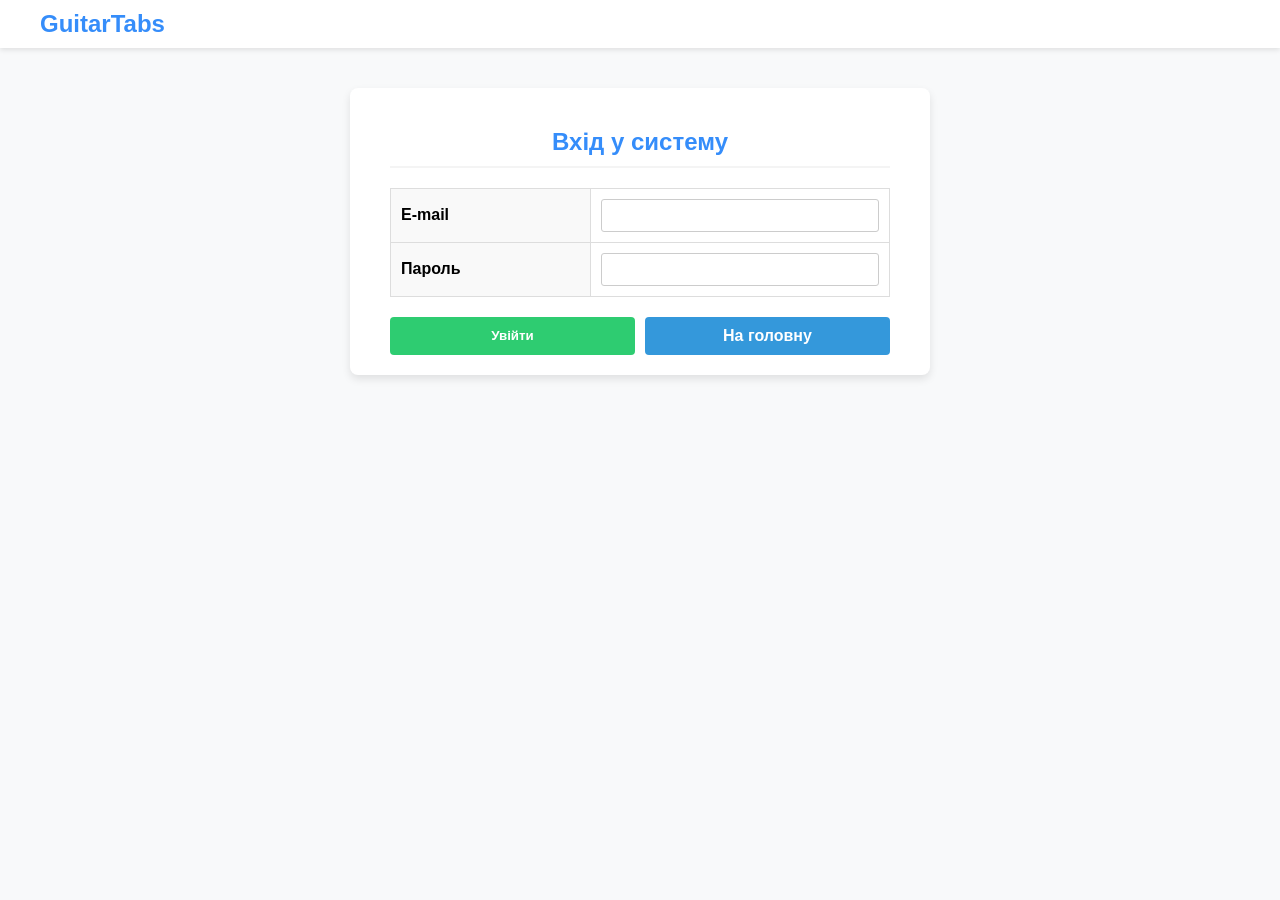
<file: TRVD_2025_202-TK_Shumilov_Lab1/login.html>
<!DOCTYPE html>
<html lang="uk">
<head>
    <meta charset="UTF-8">
    <title>GuitarTabs | Вхід</title>
    <link rel="stylesheet" href="style.css">
    <style>
        .register-container { display: flex; justify-content: center; align-items: center; padding: 40px 20px; }
        .registration-box { background: #fff; padding: 20px 40px; border-radius: 8px; box-shadow: 0 4px 8px rgba(0,0,0,0.1); width: 100%; max-width: 500px; }
        .registration-box h2 { text-align: center; color: #358dfa; border-bottom: 2px solid #f4f4f4; padding-bottom: 10px; }
        .reg-table { width: 100%; border-collapse: collapse; margin-top: 15px; }
        .reg-table td { padding: 10px; border: 1px solid #ddd; }
        .reg-table td:first-child { background: #f9f9f9; font-weight: bold; width: 40%; }
        .reg-table input { width: 100%; padding: 8px; border: 1px solid #ccc; border-radius: 3px; box-sizing: border-box; }
        .form-buttons { display: flex; gap: 10px; margin-top: 20px; }
        .form-buttons a, .form-buttons input { flex: 1; padding: 10px; border: none; border-radius: 4px; font-weight: bold; cursor: pointer; text-decoration: none; text-align: center; color: white; }
        .btn-submit { background-color: #2ecc71; }
        .btn-home { background-color: #3498db; }
    </style>
</head>
<body>
    <header class="header">
        <span class="header-logo">GuitarTabs</span>
    </header>

    <div class="register-container">
        <div class="registration-box">
            <h2>Вхід у систему</h2>
            <form action="index.html">
                <table class="reg-table">
                    <tr>
                        <td>E-mail</td>
                        <td><input type="email" name="email" required></td>
                    </tr>
                    <tr>
                        <td>Пароль</td>
                        <td><input type="password" name="password" required></td>
                    </tr>
                </table>
                <div class="form-buttons">
                    <input type="submit" value="Увійти" class="btn-submit">
                    <a href="index.html" class="btn-home">На головну</a>
                </div>
            </form>
        </div>
    </div>
</body>
</html>
</file>
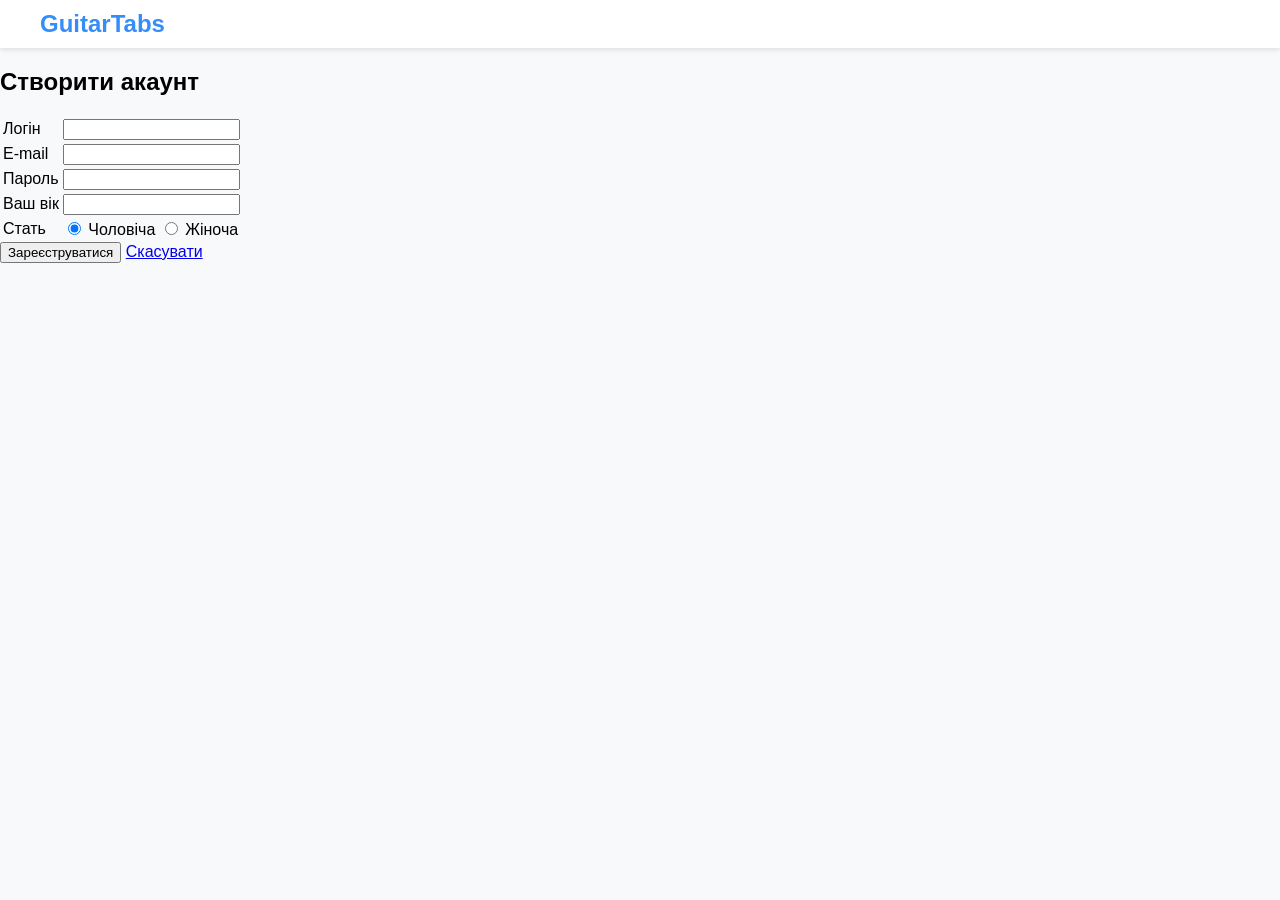
<file: TRVD_2025_202-TK_Shumilov_Lab1/register.html>
<!DOCTYPE html>
<html lang="uk">
<head>
    <meta charset="UTF-8">
    <title>GuitarTabs | Реєстрація</title>
    <link rel="stylesheet" href="style.css">
    </head>
<body>
    <header class="header">
        <span class="header-logo">GuitarTabs</span>
    </header>

    <div class="register-container">
        <div class="registration-box">
            <h2>Створити акаунт</h2>
            <form action="login.html">
                <table class="reg-table">
                    <tr>
                        <td>Логін</td>
                        <td><input type="text" name="login" required></td>
                    </tr>
                    <tr>                   
                        <td>E-mail</td>
                        <td><input type="email" name="email" required></td>
                    </tr>
                    <tr>
                        <td>Пароль</td>
                        <td><input type="password" name="password" required></td>
                    </tr>
                    <tr>
                        <td>Ваш вік</td>
                        <td><input type="text" name="age" required></td>
                    </tr>
                    <tr>
                        <td>Стать</td>
                        <td>
                            <input type="radio" id="male" name="gender" value="Чоловіча" checked style="width: auto;"> 
                            <label for="male">Чоловіча</label>
                            <input type="radio" id="female" name="gender" value="Жіноча" style="width: auto;"> 
                            <label for="female">Жіноча</label>
                        </td>
                    </tr>
                </table>
                <div class="form-buttons">
                    <input type="submit" value="Зареєструватися" class="btn-submit">
                    <a href="index.html" class="btn-home">Скасувати</a>
                </div>
            </form>
        </div>
    </div>
</body>
</html>
</file>
<file: TRVD_2025_202-TK_Shumilov_Lab1/style.css>
body {
    font-family: 'Segoe UI', sans-serif;
    background-color: #f8f9fa;
    margin: 0;
}

.container {
    max-width: 1100px;
    margin: 0 auto;
    padding: 20px;
}

.header {
    background-color: #ffffff;
    padding: 10px 40px;
    display: flex;
    justify-content: space-between;
    align-items: center;
    box-shadow: 0 2px 5px rgba(0,0,0,0.1);
}

.header-logo {
    font-size: 24px;
    font-weight: bold;
    color: #358dfa;
    margin-right: 30px;
}

.main-nav a {
    text-decoration: none;
    color: #333;
    margin-right: 20px;
    font-weight: 500;
}

.section-grid {
    display: grid;
    grid-template-columns: repeat(auto-fill, minmax(160px, 1fr));
    gap: 20px;
    margin-bottom: 40px;
}

.manga-card {
    text-decoration: none;
    color: inherit;
    transition: transform 0.2s;
}

.manga-card:hover { transform: translateY(-5px); }

.manga-card img {
    width: 100%;
    border-radius: 8px;
    box-shadow: 0 4px 8px rgba(0,0,0,0.1);
}

.manga-card-info h4 { margin: 10px 0 5px; font-size: 14px; }
.manga-card-info p { margin: 0; font-size: 12px; color: #777; }

.btn-login, .btn-register {
    padding: 8px 15px;
    border-radius: 5px;
    text-decoration: none;
    margin-left: 10px;
}

.btn-login { background: #eee; color: #333; }
.btn-register { background: #358dfa; color: #fff; }

.footer {
    background: #fff;
    padding: 30px 0;
    margin-top: 50px;
    border-top: 1px solid #eee;
}

.chord-grid div {
    background: white;
    border-radius: 4px;
}

.search-modal {
    display: none;
    position: absolute;
    top: 60px;
    left: 50%;
    transform: translateX(-50%);
    width: 80%;
    background: white;
    padding: 20px;
    box-shadow: 0 10px 30px rgba(0,0,0,0.2);
    z-index: 1000;
}

.search-input-main {
    width: 100%;
    padding: 10px;
    font-size: 18px;
}
</file>
